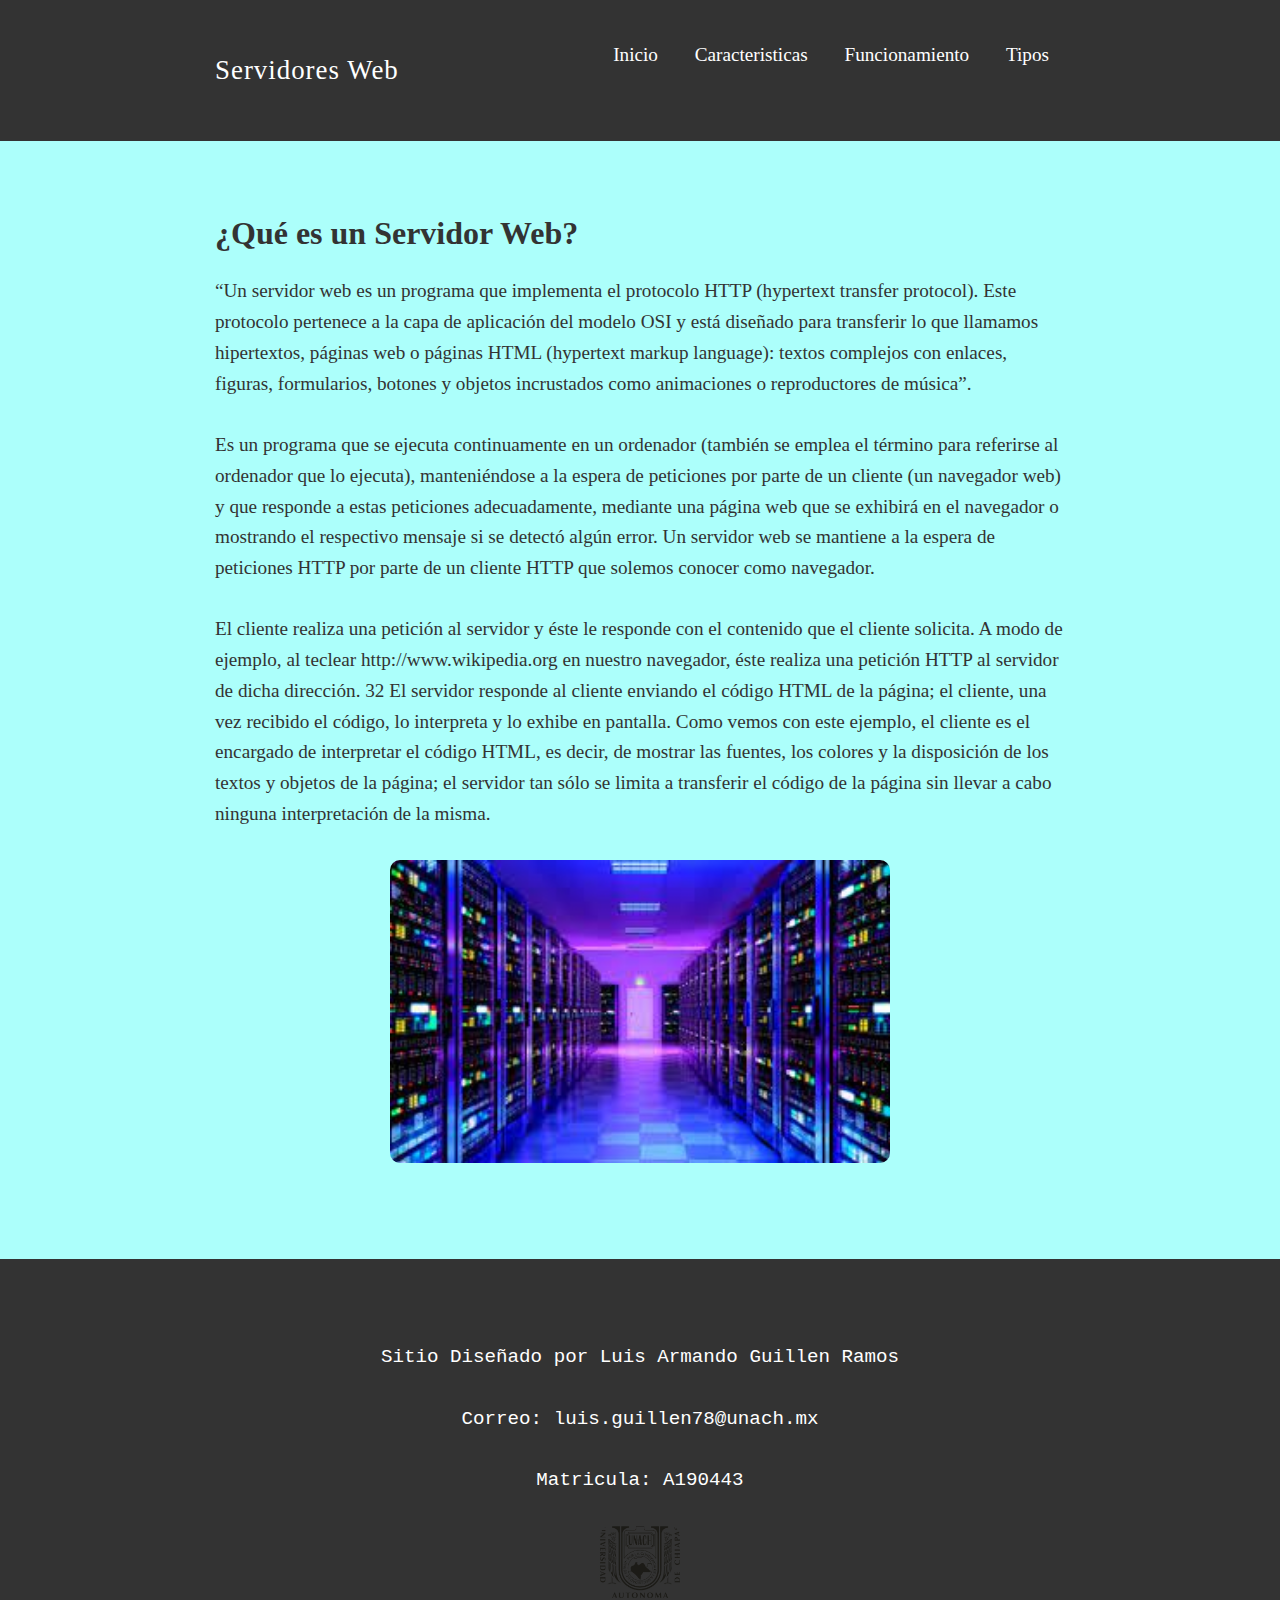
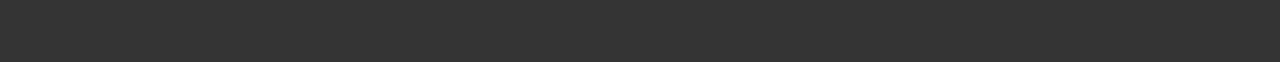
<file: Proyecto/index.html>
<!DOCTYPE html>
<html lang="en">
<head>
    <meta charset="UTF-8">
    <meta name="viewport" content="width=device-width, initial-scale=1.0">
    <title>Servidores Web</title>
    <link rel="stylesheet" href="css/style.css">
    

</head>
<body>
    <header class="header">
        <div class="container logo-nav-container">
            <a href="#" class="logo">Servidores Web</a>
            <span class="menu-icon">Ver Menú</span>
            <nav class="navigation">
                <ul>
                    <li><a href="#">Inicio</a></li>
                    <li><a href="caracteristicas.html">Caracteristicas</a></li>
                    <li><a href="funcionamiento.html">Funcionamiento</a></li>
                    <li><a href="tipos.html">Tipos</a></li>
                   
                </ul>
            </nav>
        </div>
    </header>
    <main class="main">
        <div class="container">
            <h1>¿Qué es un Servidor Web?</h1>
            <p>“Un servidor web es un programa que implementa el protocolo HTTP (hypertext
                transfer protocol). Este protocolo pertenece a la capa de aplicación del modelo
                OSI y está diseñado para transferir lo que llamamos hipertextos, páginas web o
                páginas HTML (hypertext markup language): textos complejos con enlaces,
                figuras, formularios, botones y objetos incrustados como animaciones o
                reproductores de música”.</p>
                <p>Es un programa que se ejecuta continuamente en un ordenador (también se
                emplea el término para referirse al ordenador que lo ejecuta), manteniéndose a la
                espera de peticiones por parte de un cliente (un navegador web) y que responde a
                estas peticiones adecuadamente, mediante una página web que se exhibirá en el
                navegador o mostrando el respectivo mensaje si se detectó algún error. Un
                servidor web se mantiene a la espera de peticiones HTTP por parte de un cliente
                HTTP que solemos conocer como navegador.
                </p>
                <p>El cliente realiza una petición al servidor y éste le responde con el contenido que
                el cliente solicita. A modo de ejemplo, al teclear http://www.wikipedia.org en nuestro
                navegador, éste realiza una petición HTTP al servidor de dicha dirección. 32 El
                servidor responde al cliente enviando el código HTML de la página; el cliente, una
                vez recibido el código, lo interpreta y lo exhibe en pantalla. Como vemos con este
                ejemplo, el cliente es el encargado de interpretar el código HTML, es decir, de
                mostrar las fuentes, los colores y la disposición de los textos y objetos de la
                página; el servidor tan sólo se limita a transferir el código de la página sin llevar a
                cabo ninguna interpretación de la misma.
                </p>
       
            </div>
    
                <div>
                    <img src="img/logo2.jpg" alt="">
                </div>
    
   

   
   
            </main>




<footer class="footer">
<div class="container">
    <p>Sitio Diseñado por Luis Armando Guillen Ramos</p>
    <p>Correo: luis.guillen78@unach.mx</p>
    <p>Matricula: A190443</p>
    <div class="img">
    <img src="img/unach.png" alt="">
   </div>
</div>

</footer>

<script src="https://code.jquery.com/jquery-3.6.0.min.js"></script>
<script src="js/scritp.js"></script>
</body>
</html>
</file>
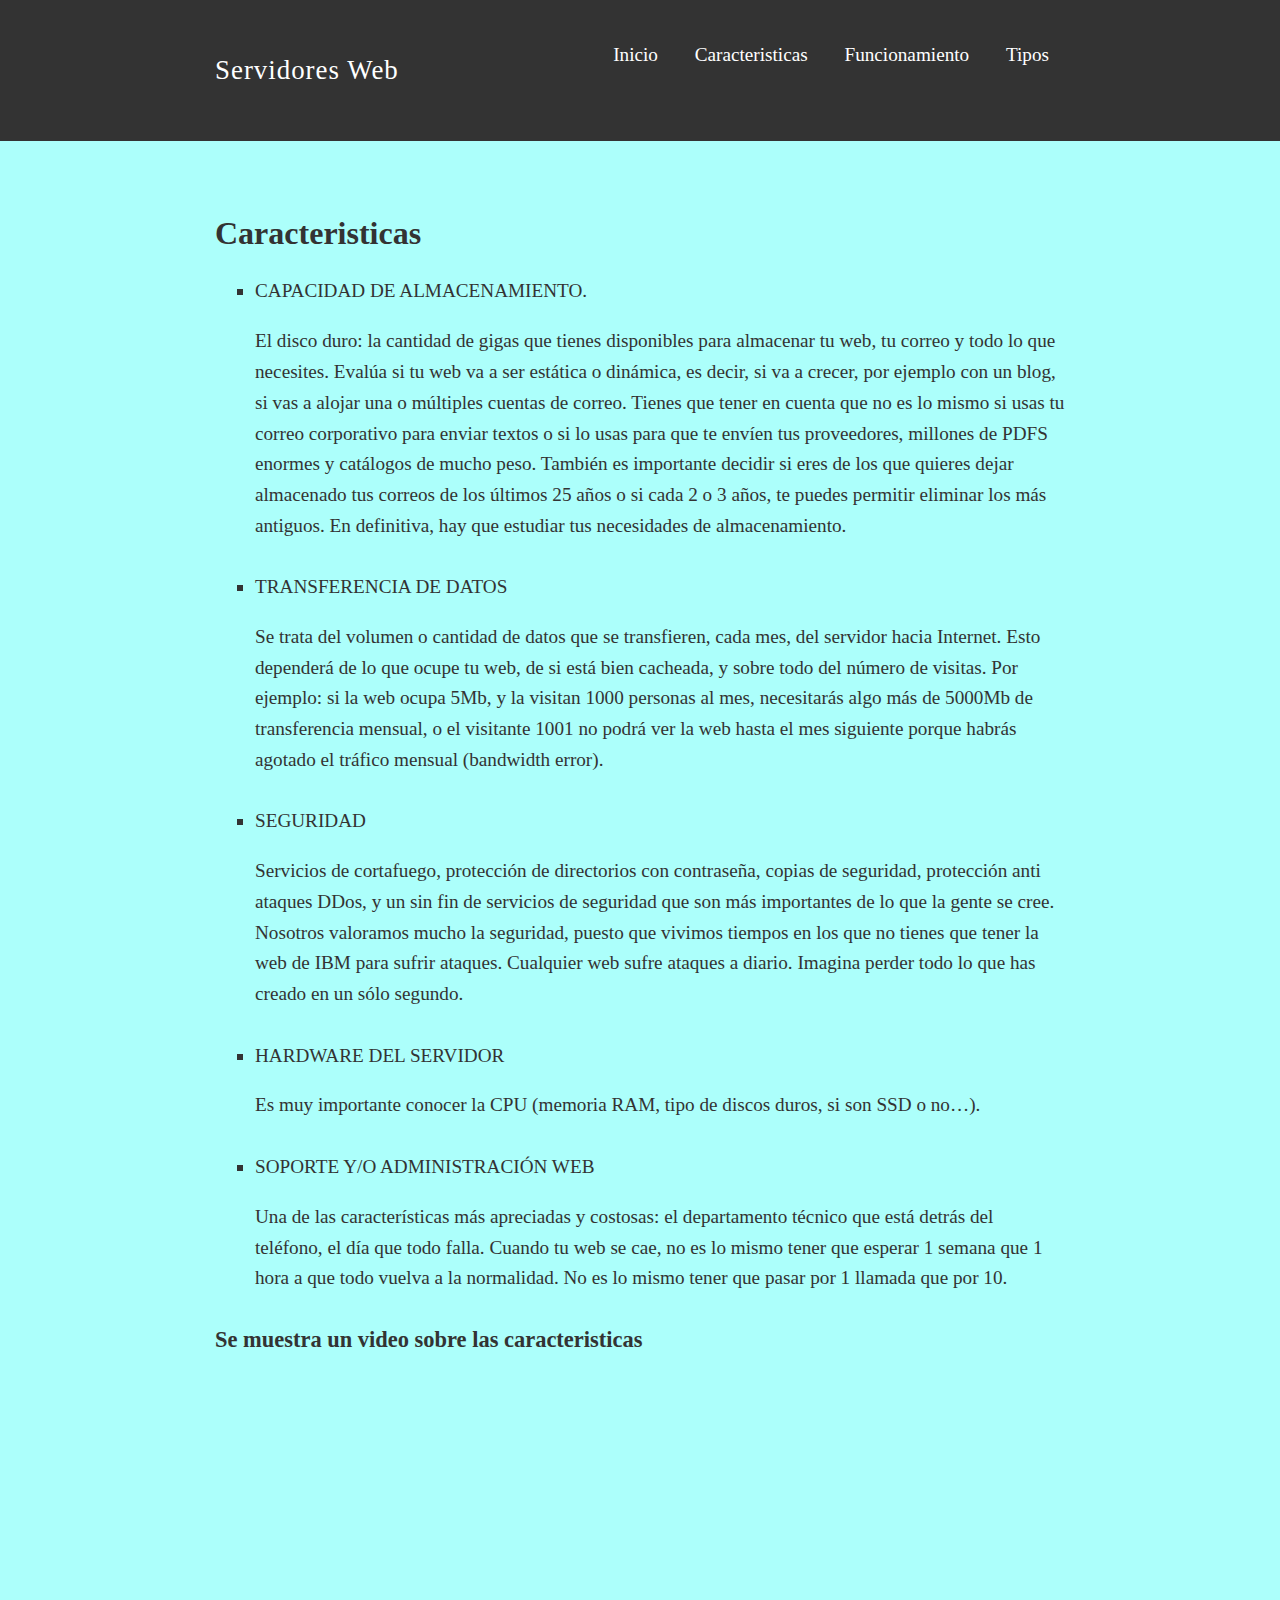
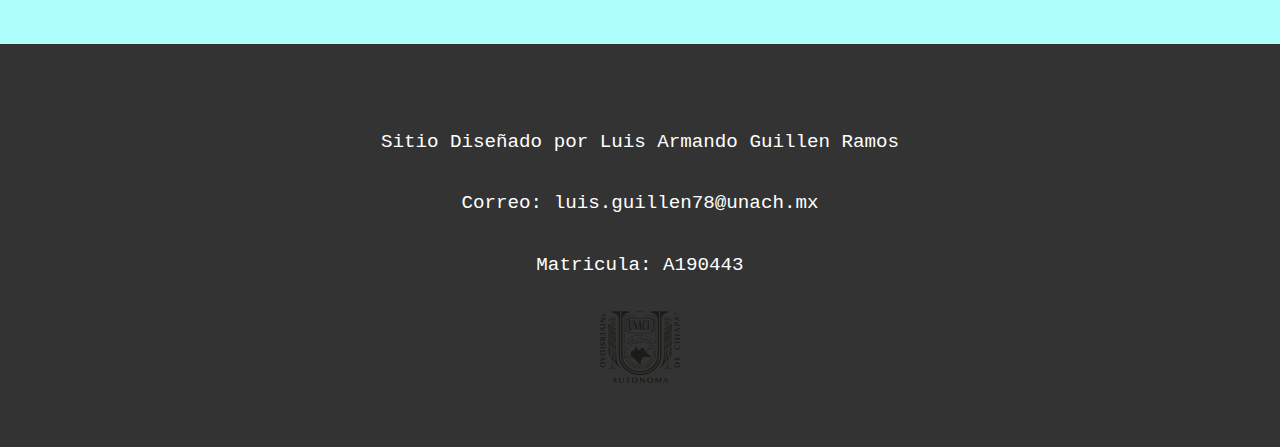
<file: Proyecto/caracteristicas.html>
<!DOCTYPE html>
<html lang="en">
<head>
    <meta charset="UTF-8">
    <meta name="viewport" content="width=device-width, initial-scale=1.0">
    <title>Servidores Web</title>
    <link rel="stylesheet" href="css/style.css">
    

</head>
<body>
    <header class="header">
        <div class="container logo-nav-container">
            <a href="#" class="logo">Servidores Web</a>
            <span class="menu-icon">Ver Menú</span>
            <nav class="navigation">
                <ul>
                    <li><a href="index.html">Inicio</a></li>
                    <li><a href="#">Caracteristicas</a></li>
                    <li><a href="funcionamiento.html">Funcionamiento</a></li>
                    <li><a href="tipos.html">Tipos</a></li>
                   
                </ul>
            </nav>
        </div>
    </header>
    <main class="main">
        <div class="container">
            <h1>Caracteristicas</h1>
            <ol>
                <li>CAPACIDAD DE ALMACENAMIENTO.</li>
                <p>El disco duro: la cantidad de gigas que tienes disponibles para almacenar tu web,
                    tu correo y todo lo que necesites. Evalúa si tu web va a ser estática o dinámica, es
                    decir, si va a crecer, por ejemplo con un blog, si vas a alojar una o múltiples
                    cuentas de correo. Tienes que tener en cuenta que no es lo mismo si usas tu
                    correo corporativo para enviar textos o si lo usas para que te envíen tus
                    proveedores, millones de PDFS enormes y catálogos de mucho peso. También es
                    importante decidir si eres de los que quieres dejar almacenado tus correos de los
                    últimos 25 años o si cada 2 o 3 años, te puedes permitir eliminar los más antiguos.
                    En definitiva, hay que estudiar tus necesidades de almacenamiento.</p>

                <li>TRANSFERENCIA DE DATOS</li>
                <p>Se trata del volumen o cantidad de datos que se transfieren, cada mes, del
                    servidor hacia Internet. Esto dependerá de lo que ocupe tu web, de si está bien
                    cacheada, y sobre todo del número de visitas.
                    Por ejemplo: si la web ocupa 5Mb, y la visitan 1000 personas al mes, necesitarás
                    algo más de 5000Mb de transferencia mensual, o el visitante 1001 no podrá ver la
                    web hasta el mes siguiente porque habrás agotado el tráfico mensual (bandwidth
                    error).</p>

                <li>SEGURIDAD</li>
                <p>Servicios de cortafuego, protección de directorios con contraseña, copias de
                    seguridad, protección anti ataques DDos, y un sin fin de servicios de seguridad
                    que son más importantes de lo que la gente se cree. Nosotros valoramos mucho la
                    seguridad, puesto que vivimos tiempos en los que no tienes que tener la web de
                    IBM para sufrir ataques. Cualquier web sufre ataques a diario. Imagina perder todo
                    lo que has creado en un sólo segundo.</p>
            
                    <li>HARDWARE DEL SERVIDOR</li>
                    <p>Es muy importante conocer la CPU (memoria RAM, tipo de discos duros, si son
                        SSD o no…).</p>

                    <li>SOPORTE Y/O ADMINISTRACIÓN WEB</li>
                    <p>Una de las características más apreciadas y costosas: el departamento técnico
                        que está detrás del teléfono, el día que todo falla. Cuando tu web se cae, no es lo
                        mismo tener que esperar 1 semana que 1 hora a que todo vuelva a la normalidad.
                        No es lo mismo tener que pasar por 1 llamada que por 10.</p>

              </ol>
             
              <h3>Se muestra un video sobre las caracteristicas</h3>

              
              <iframe src="https://www.youtube.com/embed/sObgZ-zyuxQ" frameborder="0"></iframe>

      
        </div>
    </div>

    </main>




<footer class="footer">
<div class="container">
    <p>Sitio Diseñado por Luis Armando Guillen Ramos</p>
    <p>Correo: luis.guillen78@unach.mx</p>
    <p>Matricula: A190443</p>
    <div class="img">
        <img src="img/unach.png" alt="">
       </div>
</div>
</footer>

<script src="https://code.jquery.com/jquery-3.6.0.min.js"></script>
<script src="js/scritp.js"></script>
</body>
</html>
</file>
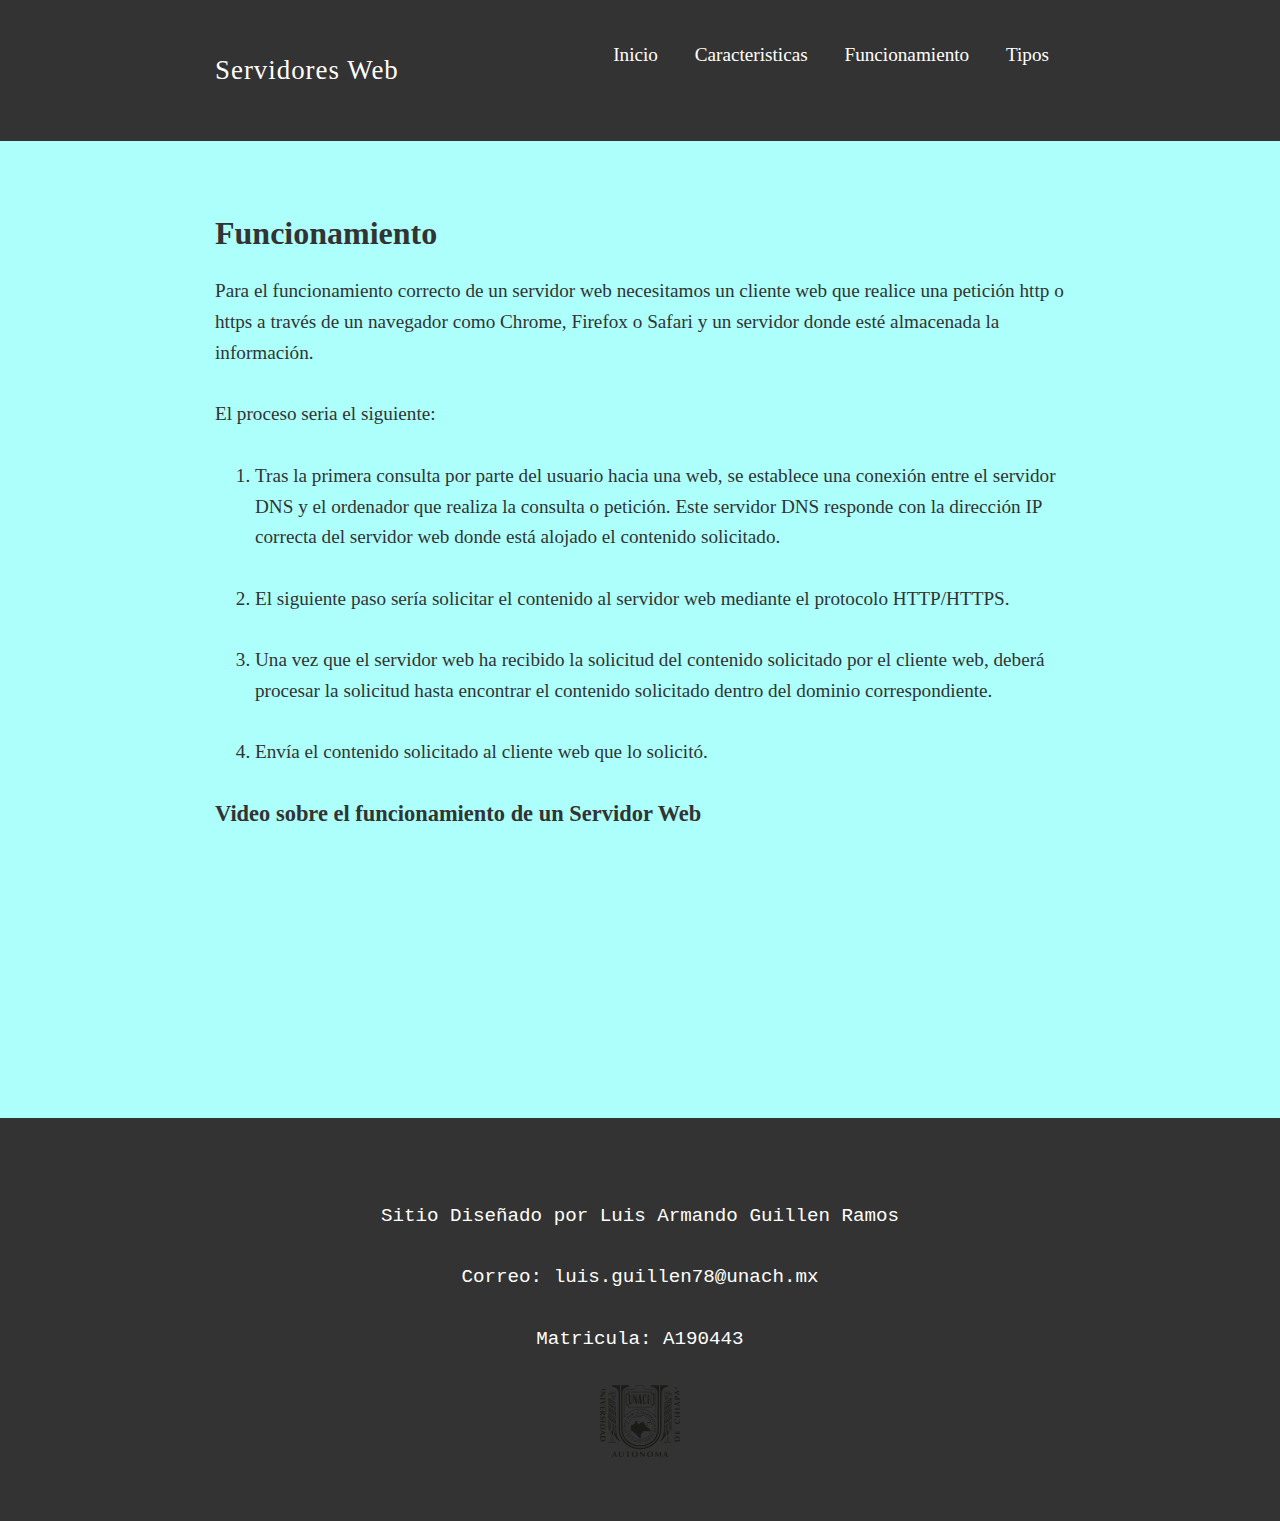
<file: Proyecto/funcionamiento.html>
<!DOCTYPE html>
<html lang="en">
<head>
    <meta charset="UTF-8">
    <meta name="viewport" content="width=device-width, initial-scale=1.0">
    <title>Servidores Web</title>
    <link rel="stylesheet" href="css/style.css">
    

</head>
<body>
    <header class="header">
        <div class="container logo-nav-container">
            <a href="#" class="logo">Servidores Web</a>
            <span class="menu-icon">Ver Menú</span>
            <nav class="navigation">
                <ul>
                    <li><a href="index.html">Inicio</a></li>
                    <li><a href="caracteristicas.html">Caracteristicas</a></li>
                    <li><a href="#">Funcionamiento</a></li>
                    <li><a href="tipos.html">Tipos</a></li>
                   
                </ul>
            </nav>
        </div>
    </header>
    <main class="main">
        <div class="container">
            <h1>Funcionamiento</h1>
            <p>Para el funcionamiento correcto de un servidor web necesitamos un cliente web
                que realice una petición http o https a través de un navegador como Chrome,
                Firefox o Safari y un servidor donde esté almacenada la información.
                </p>
                <p>El proceso seria el siguiente:</p>
                <ul>
                    <li>Tras la primera consulta por parte del usuario hacia una web, se establece
                        una conexión entre el servidor DNS y el ordenador que realiza la consulta o
                        petición. Este servidor DNS responde con la dirección IP correcta del
                        servidor web donde está alojado el contenido solicitado.</li>
                   
                    <li>El siguiente paso sería solicitar el contenido al servidor web mediante el
                        protocolo HTTP/HTTPS.</li>
                    <li>Una vez que el servidor web ha recibido la solicitud del contenido solicitado
                        por el cliente web, deberá procesar la solicitud hasta encontrar el contenido
                        solicitado dentro del dominio correspondiente.</li>
                   
                        <li>Envía el contenido solicitado al cliente web que lo solicitó.</li>
                </ul>
            
                    <h3>Video sobre el funcionamiento de un Servidor Web</h3>
            
             <iframe src="https://www.youtube.com/embed/vG4LLrLXPU8" frameborder="0"></iframe>
            
            </div>
            </div>


    
            
   

   
   
            </main>




<footer class="footer">
<div class="container">
    <p>Sitio Diseñado por Luis Armando Guillen Ramos</p>
    <p>Correo: luis.guillen78@unach.mx</p>
    <p>Matricula: A190443</p>
    <div class="img">
    <img src="img/unach.png" alt="">
   </div>
</div>

</footer>

<script src="https://code.jquery.com/jquery-3.6.0.min.js"></script>
<script src="js/scritp.js"></script>
</body>
</html>
</file>
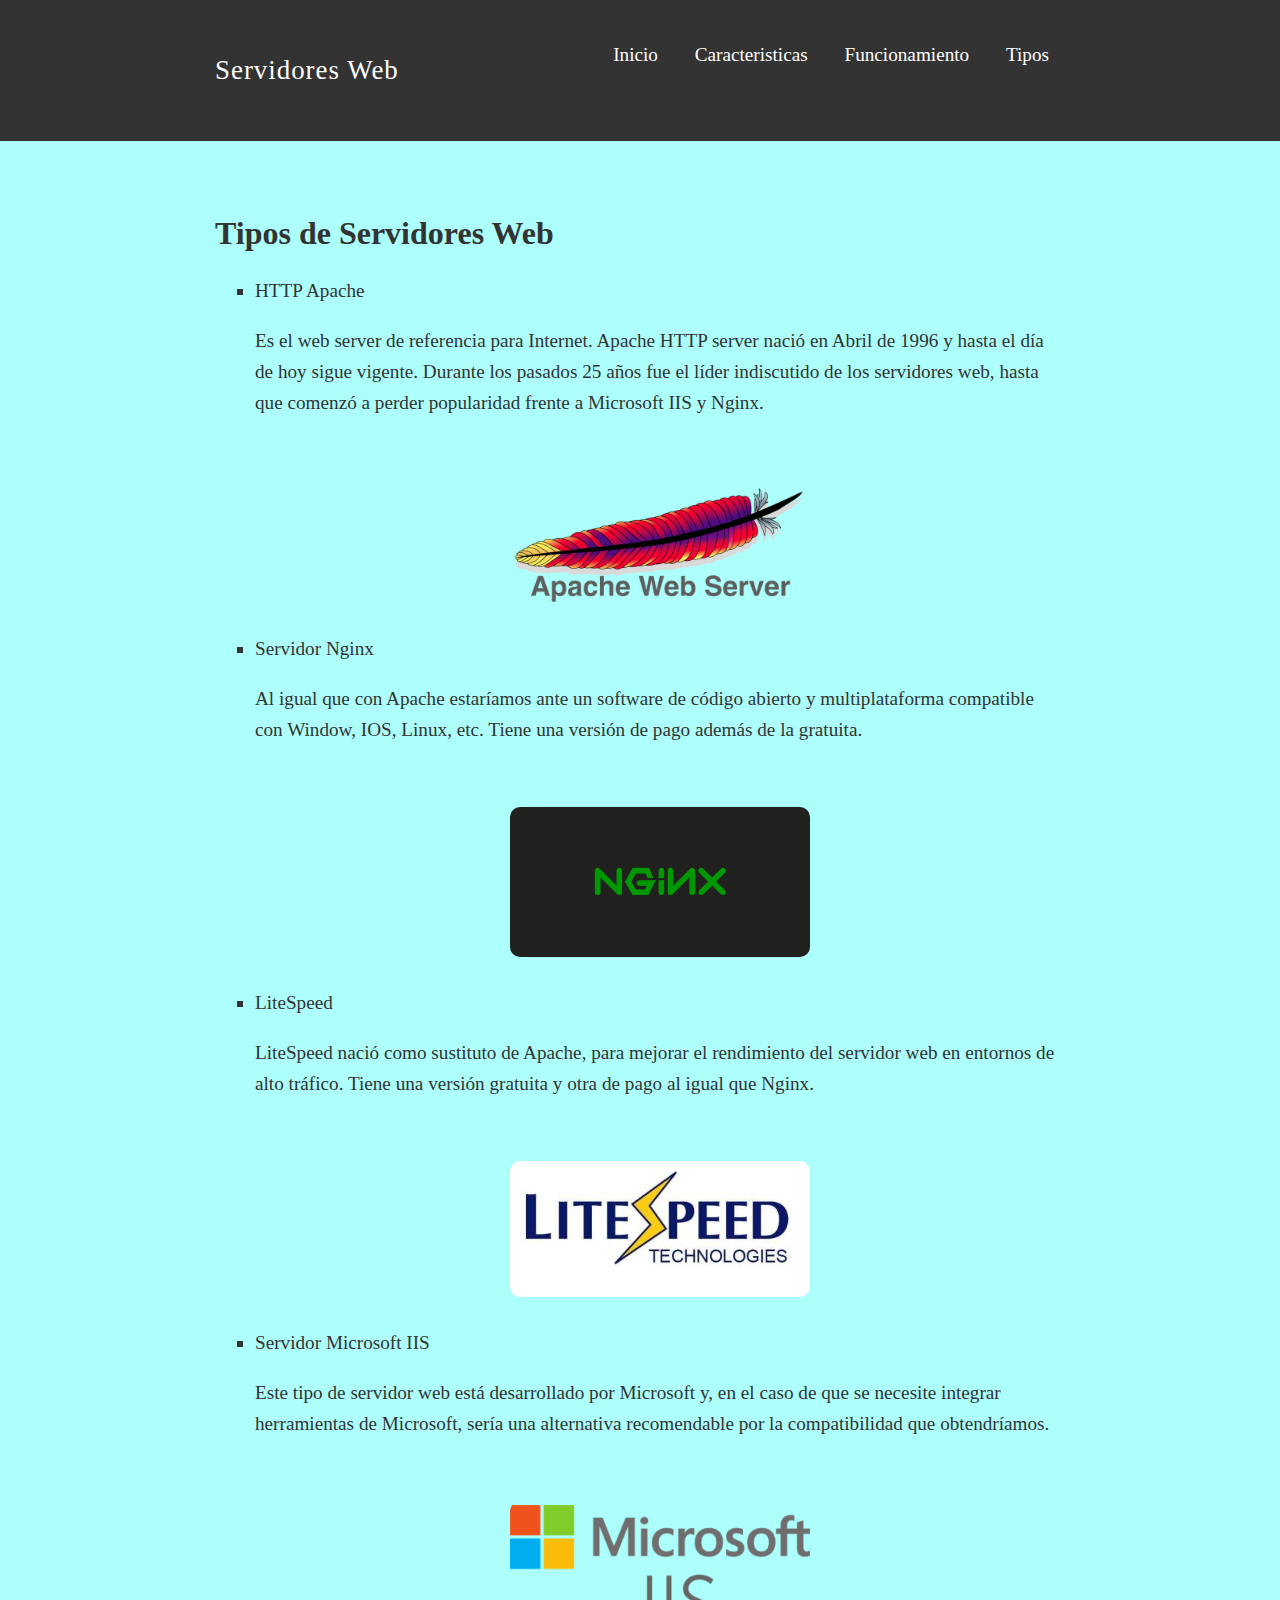
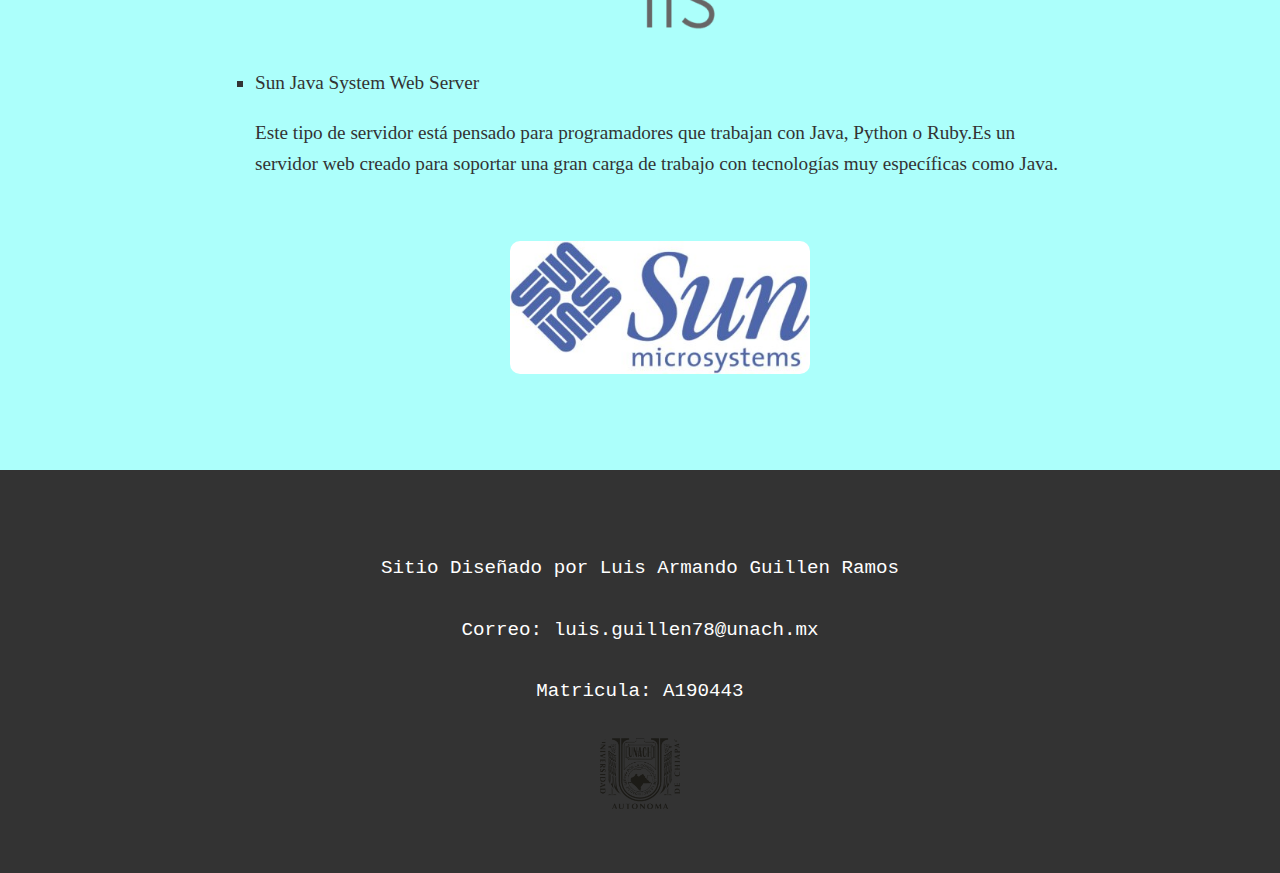
<file: Proyecto/tipos.html>
<!DOCTYPE html>
<html lang="en">
<head>
    <meta charset="UTF-8">
    <meta name="viewport" content="width=device-width, initial-scale=1.0">
    <title>Servidores Web</title>
    <link rel="stylesheet" href="css/style.css">
    

</head>
<body>
    <header class="header">
        <div class="container logo-nav-container">
            <a href="#" class="logo">Servidores Web</a>
            <span class="menu-icon">Ver Menú</span>
            <nav class="navigation">
                <ul>
                    <li><a href="index.html">Inicio</a></li>
                    <li><a href="caracteristicas.html">Caracteristicas</a></li>
                    <li><a href="funcionamiento.html">Funcionamiento</a></li>
                    <li><a href="#">Tipos</a></li>
                   
                </ul>
            </nav>
        </div>
    </header>
    <main class="main">
        <div class="container">
            <h1>Tipos de Servidores Web</h1>
            <ol>
                <li>HTTP Apache</li>
                <p>Es el web server de referencia para Internet. Apache HTTP server nació en Abril
                    de 1996 y hasta el día de hoy sigue vigente. Durante los pasados 25 años fue el
                    líder indiscutido de los servidores web, hasta que comenzó a perder popularidad
                    frente a Microsoft IIS y Nginx.</p>
                    <br>
                    <img src="img/apache.png" alt="">
                   <br>

                <li>Servidor Nginx</li>
                <p>Al igual que con Apache estaríamos ante un software de código abierto y
                    multiplataforma compatible con Window, IOS, Linux, etc. Tiene una versión de
                    pago además de la gratuita.</p>
                    <br>
                    <img src="img/nginx.png" alt="">
                    <br>
                <li>LiteSpeed</li>
                <p>LiteSpeed nació como sustituto de Apache, para mejorar el rendimiento del
                    servidor web en entornos de alto tráfico. Tiene una versión gratuita y otra de pago
                    al igual que Nginx.</p>
                    <br>
                    <img src="img/lite.jpg" alt="">
                    <br>
                    
            
                    <li> Servidor Microsoft IIS</li>
                    <p>Este tipo de servidor web está desarrollado por Microsoft y, en el caso de que se
                        necesite integrar herramientas de Microsoft, sería una alternativa recomendable
                        por la compatibilidad que obtendríamos.</p>
                        <br>
                        <img src="img/micro.png" alt="">
                            <br>
                    <li>Sun Java System Web Server</li>
                    <p>Este tipo de servidor está pensado para programadores que trabajan con Java,
                        Python o Ruby.Es un servidor web creado para soportar una gran carga de trabajo
                        con tecnologías muy específicas como Java. </p>
                        <br>
                        <img src="img/sun.jpg" alt="">
                        
                       

              </ol>
   
            </main>




<footer class="footer">
<div class="container">
    <p>Sitio Diseñado por Luis Armando Guillen Ramos</p>
    <p>Correo: luis.guillen78@unach.mx</p>
    <p>Matricula: A190443</p>
    <div class="img">
    <img src="img/unach.png" alt="">
   </div>
</div>

</footer>

<script src="https://code.jquery.com/jquery-3.6.0.min.js"></script>
<script src="js/scritp.js"></script>
</body>
</html>
</file>
<file: Proyecto/css/style.css>
body{
    
    font-family: Georgia, 'Times New Roman', Times, serif;
    color: #333;
    font-size: 1.2rem;
    line-height: 1.6em;
    margin: 0;
    background-color: rgb(172, 255, 251);
}

h1{
    line-height: 1.3em;
    font-size: 2rem;

}

p{
    margin-bottom: 1.6em;
}

.container{
    width: 85%;
    max-width: 850px;
    margin: 0 auto;
    
}

.header{
        background-color: #333;
        color: white;
        padding: 2rem 0;
        position:fixed;
        left: 0;
        top: 0;
        right: 0;
}

.header a{
    color: white;
    text-decoration: none;

}


.logo-nav-container{
    display: flex;
    justify-content: space-between;
    align-items: center;
    flex-wrap: wrap;
}

.logo{
    letter-spacing: 1px;
    font-size: 1.4em;
}

.menu-icon{
    display: none;
}

.navigation ul{
    margin: 0;
    padding: 0;
    list-style: none;

}

.navigation ul li{
    display: inline-block;
}

.navigation ul li a{
    display: block;
    padding: 0.5rem 1rem;
    transition: all 0.4s linear;
    border-radius: 5px;
}

.navigation ul li a:hover{
    background-color: #4a4a4a;
}

 .footer{

     font-family: monospace;
    background-color: #333;
    padding: 4rem 0;
    text-align: center;
    margin-top: 6rem;
    color: white;
 }

@media only screen and (max-width: 767px){

    .menu-icon{
        display: block;
        cursor: pointer;
        padding: 0.5rem 1rem;
    }
   
    .navigation{
        width: 100%;
        margin: 1rem;

    }

    .navigation ul{
        display: none;

    }

    .navigation ul.show{
        display: block;
    }
    
    .navigation ul li{
        display: block;
    }
    
    .navigation ul li a{
        display: block;
        padding: 0.5em 0;
        transition: all 0.4s linear;
        border-radius: 5px;
    }
    
    .navigation ul li a:hover{
        background-color: #4a4a4a;
    }

}

.main{
    padding-top: 12rem;
}

img{
    width: 500px;
    height: auto;
    margin: auto;
    display: block;
    border-radius: 10px;
    
}

li{
    list-style: square;

}

ul li{
    list-style: decimal;
    margin-bottom: 1.6em;
}

iframe{
    padding-top: 20px;
    width: 80%;
    margin: auto;
    display: block;
}

.footer img{
    width: 80px;
    height: auto;
    margin: auto;
    display: block;
    border-radius: 10px;
}

ol img:hover{
    width: 200px;
    height: auto;
    margin: auto;
    display: block;
    border-radius: 10px;
    transition: all 0.5s ease;
}

ol img{
    width: 300px;
    height: auto;
    margin: auto;
    display: block;
    border-radius: 10px;
}
</file>
